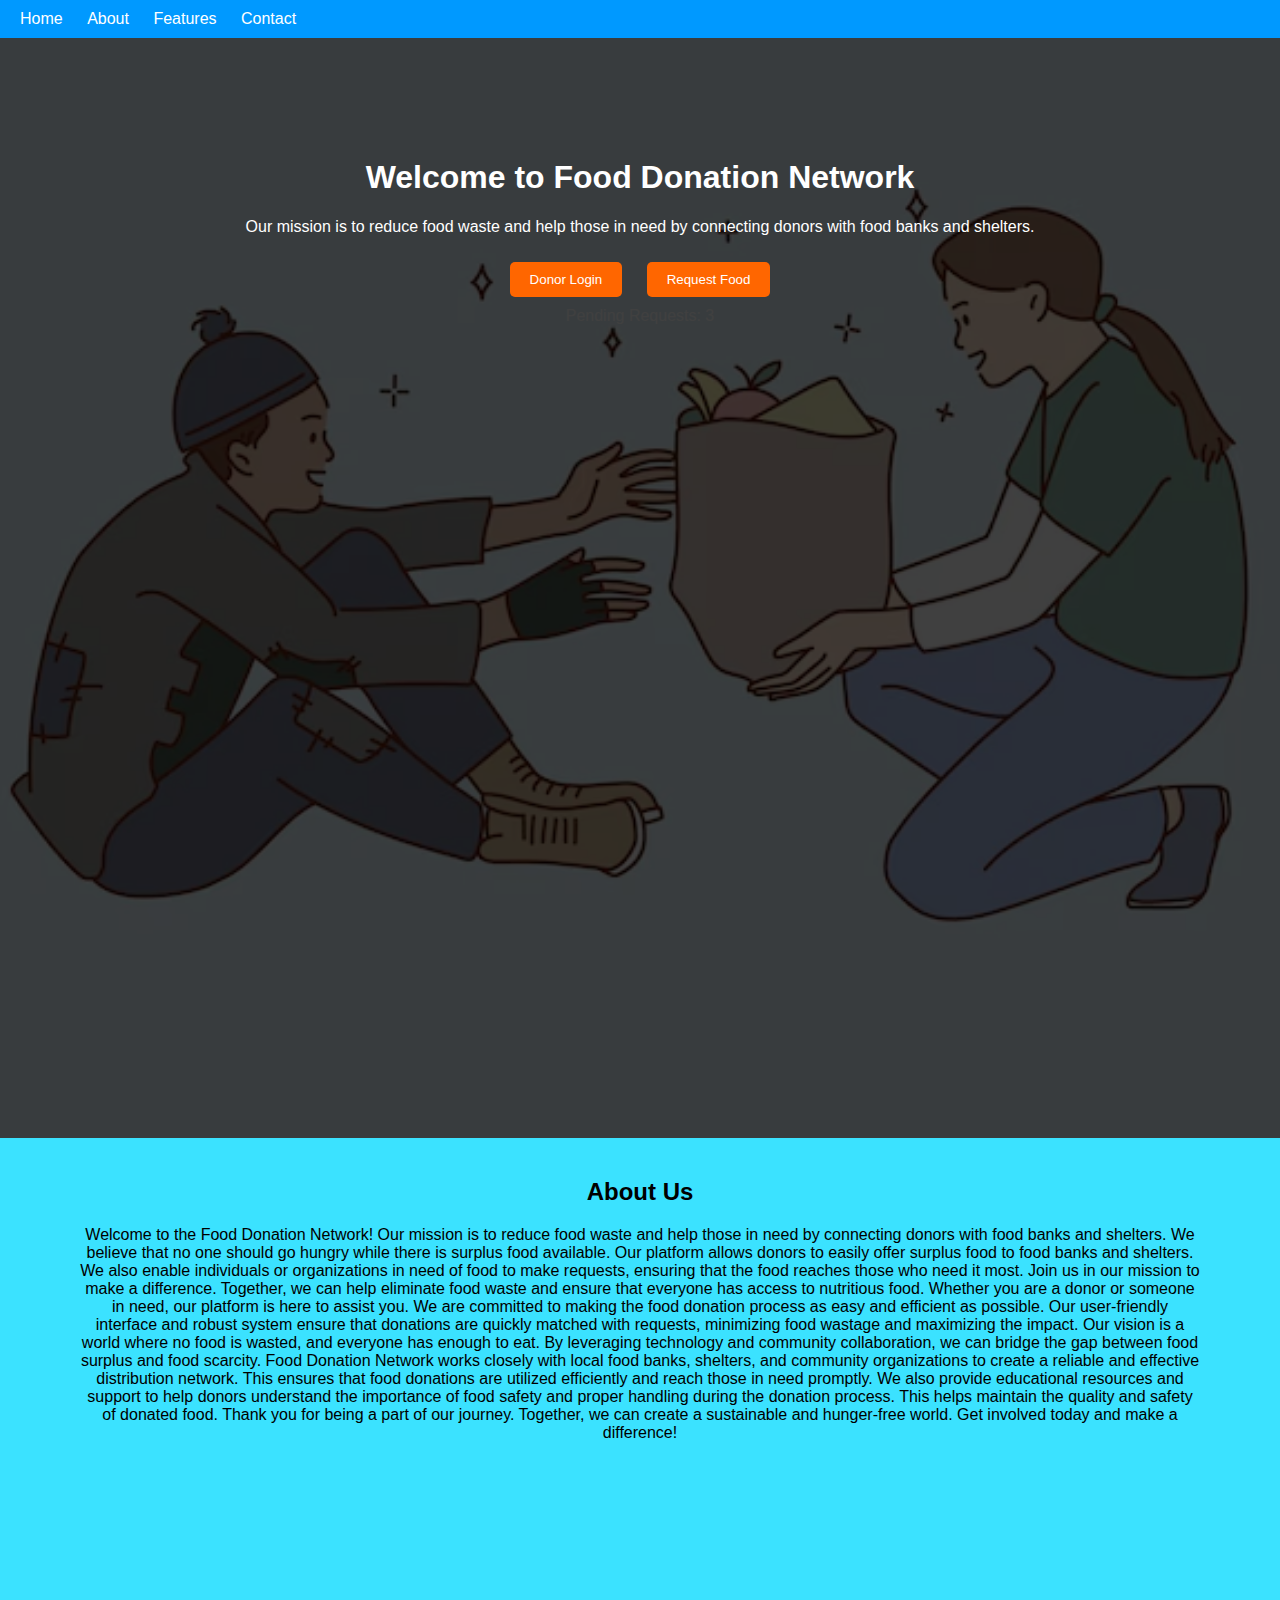
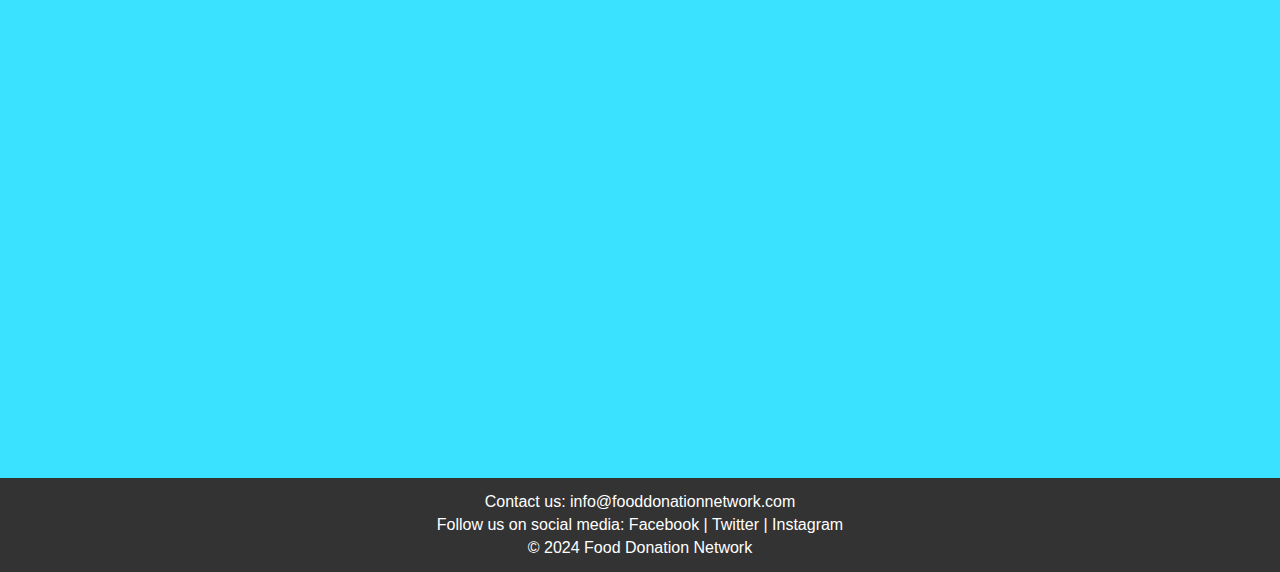
<file: index.html>
<!DOCTYPE html>
<html lang="en">
<head>
    <meta charset="UTF-8">
    <meta name="viewport" content="width=device-width, initial-scale=1.0">
    <title>Food Donation Network</title>
    <link rel="stylesheet" href="./css/style.css">
</head>
<body>
    <!-- Header -->
    <header>
        <nav>
            <ul>
                <li><a href="#home">Home</a></li>
                <li><a href="#about">About</a></li>
                <li><a href="#features">Features</a></li>
                <li><a href="#contact">Contact</a></li>
            </ul>
        </nav>
    </header>

    <!-- Home Page -->
    <section id="home" class="hero-section">
        <div class="overlay"></div>
        <h1>Welcome to Food Donation Network</h1>
        <p>Our mission is to reduce food waste and help those in need by connecting donors with food banks and shelters.</p>
        <button onclick="showLoginPopup()">Donor Login</button>
        <button onclick="showRequestPopup()">Request Food</button>
        <div id="requests-count" class="requests-count"></div>
    </section>

    <!-- About Section -->
    <section id="about" class="section" >
        <h2>About Us</h2>
        <p>
            Welcome to the Food Donation Network! Our mission is to reduce food
            waste and help those in need by connecting donors with food banks and
            shelters. We believe that no one should go hungry while there is surplus
            food available.

            Our platform allows donors to easily offer surplus food to food banks
            and shelters. We also enable individuals or organizations in need of
            food to make requests, ensuring that the food reaches those who need it
            most.

            Join us in our mission to make a difference. Together, we can help
            eliminate food waste and ensure that everyone has access to nutritious
            food. Whether you are a donor or someone in need, our platform is here
            to assist you.

            We are committed to making the food donation process as easy and
            efficient as possible. Our user-friendly interface and robust system
            ensure that donations are quickly matched with requests, minimizing food
            wastage and maximizing the impact.

            Our vision is a world where no food is wasted, and everyone has enough
            to eat. By leveraging technology and community collaboration, we can
            bridge the gap between food surplus and food scarcity.

            Food Donation Network works closely with local food banks, shelters, and
            community organizations to create a reliable and effective distribution
            network. This ensures that food donations are utilized efficiently and
            reach those in need promptly.

            We also provide educational resources and support to help donors
            understand the importance of food safety and proper handling during the
            donation process. This helps maintain the quality and safety of donated
            food.

            Thank you for being a part of our journey. Together, we can create a
            sustainable and hunger-free world. Get involved today and make a
            difference!
          </p>
    </section>

    <!-- Footer -->
    <footer id="contact">
        <p>Contact us: info@fooddonationnetwork.com</p>
        <p>Follow us on social media: Facebook | Twitter | Instagram</p>
        <p>&copy; 2024 Food Donation Network</p>
    </footer>

    <!-- Login Popup -->
    <div id="login-popup" class="popup">
        <div class="popup-content" id="popupid">
            <span class="close" onclick="closePopup('login-popup')">&times;</span>
            <h3>Donor Login</h3>
            <form id="login-form">
                <label for="login-username">Username:</label>
                <input type="text" id="login-username" required>
                <label for="login-password">Password:</label>
                <input type="password" id="login-password" required>
                <button type="submit">Login</button>
                <p>New Donor? <a href="#" onclick="showRegisterPopup()">Register here</a></p>
            </form>
        </div>
    </div>

    <!-- Register Popup -->
    <div id="register-popup" class="popup">
        <div class="popup-content" id="popupid">
            <span class="close" onclick="closePopup('register-popup')">&times;</span>
            <h3>Donor Registration</h3>
            <form id="register-form">
                <label for="register-username">Username:</label>
                <input type="text" id="register-username" required>
                <label for="register-password">Password:</label>
                <input type="password" id="register-password" required>
                <button type="submit">Register</button>
            </form>
        </div>
    </div>

    <!-- Request Popup -->
    <div id="request-popup" class="popup">
        <div class="popup-content" id="popupid">
            <span class="close" onclick="closePopup('request-popup')">&times;</span>
            <h3>Request Food</h3>
            <form id="request-form">
                <label for="request-location">Location:</label>
                <input type="text" id="request-location" required>
                <button type="submit">Submit</button>
            </form>
        </div>
    </div>

    <script src="./js/script.js"></script>
</body>
</html>
</file>
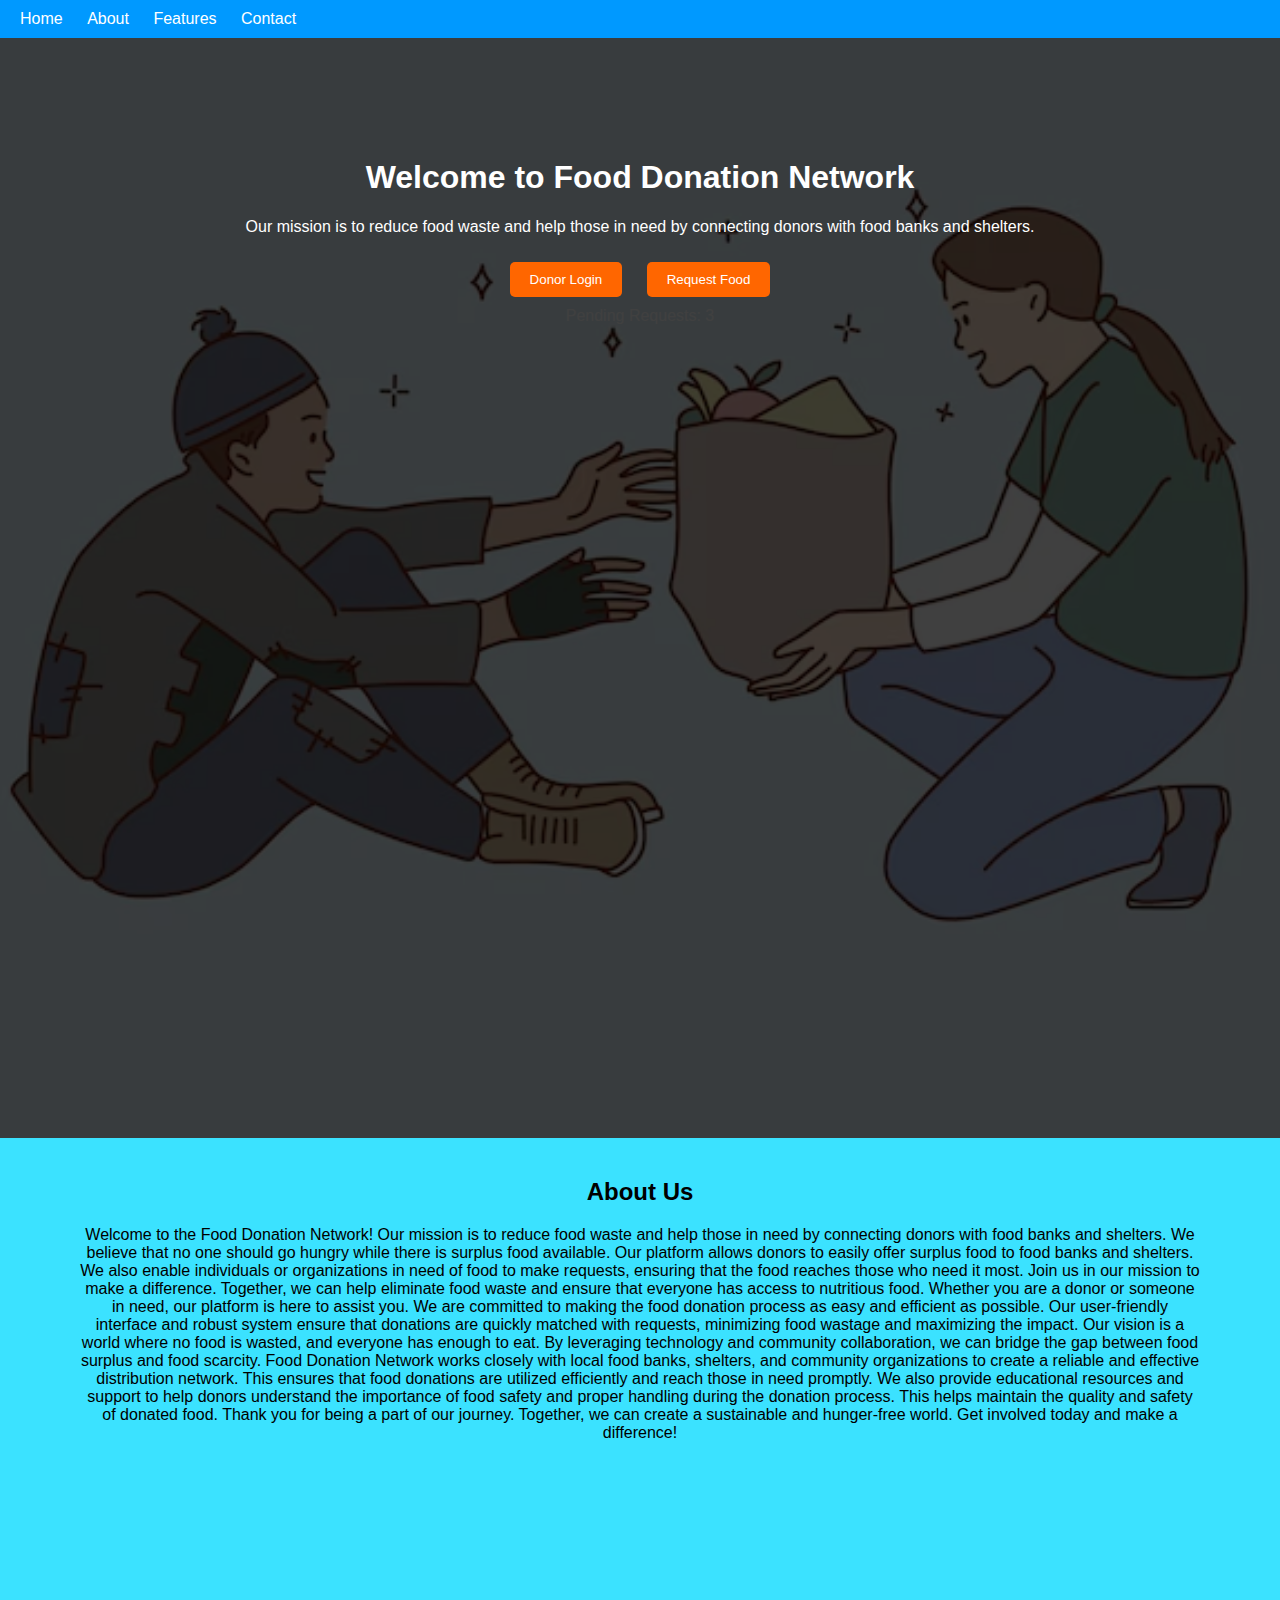
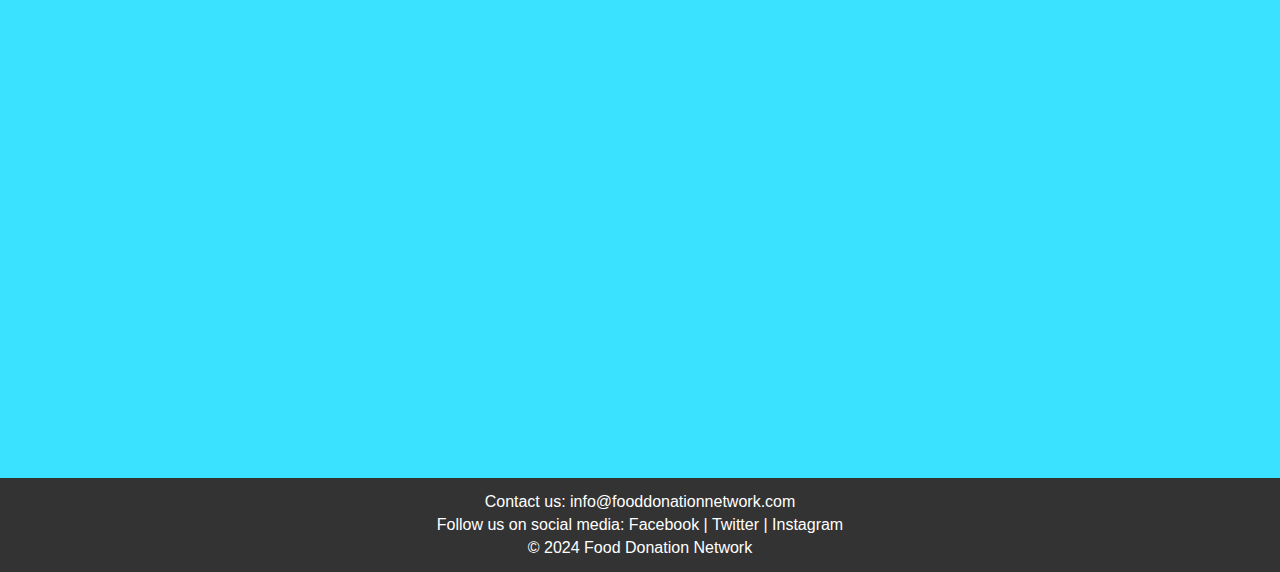
<file: dashboard.html>
<!DOCTYPE html>
<html lang="en">
<head>
    <meta charset="UTF-8">
    <meta name="viewport" content="width=device-width, initial-scale=1.0">
    <title>Dashboard</title>
    <link rel="stylesheet" href="./css/dashboard.css">
    <link rel="stylesheet" href="./css/style.css">
</head>
<body>
    <div id="dashboard" class="dashboard">
        <header class="dashboard-header">
            <h2>Welcome, <span id="user-name">User</span></h2>
            <button onclick="logout()">Logout</button>
        </header>
        <div class="container">
            <nav class="dashboard-sidebar">
                <ul>
                    <li onclick="showSection('dashboard-home')">Dashboard</li>
                    <li onclick="showSection('create-donation')">Create Donation</li>
                    <li onclick="showSection('view-donations')">View Donations</li>
                    <li onclick="showSection('profile')">Profile</li>
                    <li onclick="showSection('settings')">Settings</li>
                </ul>
            </nav>
            <main class="dashboard-main">
                <section id="dashboard-home" class="dashboard-section">
                    <h3>Dashboard Home</h3>
                    <p>Welcome to your dashboard.</p>
                    <h4>Pending Requests</h4>
                    <div id="pending-requests">
                        <!-- List of requests will appear here -->
                    </div>
                </section>
                <section id="create-donation" class="dashboard-section">
                    <h3>Create Donation</h3>
                    <form id="donation-form">
                        <label for="food-type">Food Type:</label>
                        <input type="text" id="food-type" name="foodType" required>
                        <label for="quantity">Quantity:</label>
                        <input type="number" id="quantity" name="quantity" required>
                        <label for="expiry-date">Expiry Date:</label>
                        <input type="date" id="expiry-date" name="expiryDate" required>
                        <label for="pickup-location">Pickup Location:</label>
                        <input type="text" id="pickup-location" name="pickupLocation" required>
                        <label for="notes">Additional Notes:</label>
                        <textarea id="notes" name="notes"></textarea>
                        <button type="submit" class="submit">Submit</button>
                        <button type="button" class="cancel" onclick="cancelForm()">Cancel</button>
                    </form>
                </section>
                <section id="view-donations" class="dashboard-section">
                    <h3>View Donations</h3>
                    <input type="text" id="search" placeholder="Search donations...">
                    <div id="donations-list">
                        <!-- List of donations will appear here -->
                    </div>
                </section>
                <section id="profile" class="dashboard-section">
                    <h3>Profile</h3>
                    <p>User information and settings.</p>
                </section>
                <section id="settings" class="dashboard-section">
                    <h3>Settings</h3>
                    <p>Account settings and preferences.</p>
                </section>
            </main>
        </div>
    </div>

    <script src="./js/dashboard.js"></script>
</body>
</html>
</file>
<file: css/style.css>
/* General Styles */
html{
    scroll-behavior: smooth;
}
body {
    font-family: Arial, sans-serif;
    margin: 0;
    padding: 0;
}

header {
    background-color: #0099ff;
    color: white;
    padding: 10px 20px;
}

header nav ul {
    list-style-type: none;
    margin: 0;
    padding: 0;
}

header nav ul li {
    display: inline;
    margin-right: 20px;
}

header nav ul li a {
    color: white;
    text-decoration: none;
}

.hero-section {
    background: url('../img/food-donation-pack.avif') no-repeat center center/cover;
    color: white;
    text-align: center;
    padding: 100px 20px;
    position: relative;
    height: 100vh;
}

.hero-section .overlay {
    position: absolute;
    top: 0;
    left: 0;
    width: 100%;
    height: 100%;
    background: rgba(0, 0, 0, 0.75);
}

.hero-section h1, .hero-section p, .hero-section button {
    position: relative;
    z-index: 1;
}

.hero-section button {
    background-color: #ff6600;
    border: none;
    border-radius: 5px;
    padding: 10px 20px;
    color: white;
    cursor: pointer;
    margin: 10px;
}

.hero-section button:hover {
    background-color: #cc5200;
}

.section {
    padding: 20px;
    text-align: center;
    height: 100vh;
}

footer {
    background-color: #333;
    color: white;
    text-align: center;
    padding: 10px 20px;
}

footer p {
    margin: 5px 0;
}

/* Popup Styles */
.popup {
    display: none;
    position: fixed;
    top: 0;
    left: 0;
    width: 100%;
    height: 100%;
    background: rgba(0, 0, 0, 0.5);
    justify-content: center;
    align-items: center;
}
#popupid{
    width: 600px;
    display: flex;
    flex-direction: column;
    justify-content: center;
    align-items: center;
}
#popupid form{
    width: 100%;
    display: flex;
    gap: 5px;
    flex-direction: column;
}
#popupid form input{
    padding: 3px;
    outline: none;
    border: 1px solid #cc5200;
    border-radius: 5px;
}
#popupid form button{
    padding: 5px;
    border: 1px solid #41cc00;
    border-radius: 5px;
    background-color: rgb(119, 209, 101);
    color: black;
    cursor: pointer;
}
.close{
    font-size: 30px;
}

.popup-content {
    /* width: 100%; */
    background: white;
    padding: 20px;
    /* border: 1px solid red; */
    border-radius: 5px;
    width: 300px;
    position: relative;
}


.popup-content h3 {
    margin-top: 0;
}

.popup-content .close {
    position: absolute;
    top: 10px;
    right: 10px;
    cursor: pointer;
}

#about{
    background-color: #00d9ffc4;
    padding: 20px 80px;
}



/* login and register and request pop up code  */
#login-popup,#register-popup,#request-popup{
    z-index: 999999;
}
</file>
<file: css/dashboard.css>
/* Dashboard Styles */
body{
    background-color: #ebd7d7;
}
.dashboard {
    /* display: flex; */
    height: 100vh;
}

.dashboard-header {
    background-color: #8471c9bb;
    color: white;
    padding: 10px 20px;
    flex: 0 0 100%;
    display: flex;
    justify-content: space-between;
    align-items: center;
    border-radius: 0px 0px 20px 20px;
}
.dashboard-header #user-name{
    color: orange;
    background-color: black;
    padding: 2px 5px;
    border-radius: 5px;
}
.dashboard-header button{
    font-size: 15px;
    padding: 5px;
    border: none;
    border-radius: 5px;
    box-shadow: 0px 0px 20px rgb(0, 0, 0);
    cursor: pointer;
    transition: .3s;
}
.dashboard-header button:hover{
    color: white;
    background-color: black;
    transition: .3s;
    box-shadow: 0px 0px 20px rgb(255, 255, 255);
}
.container{
    display: flex;
    flex-direction: row;
}

.dashboard-sidebar {
    /* display: none; */
    width: 300px;
    height: 100vh;
    background-color: #d3cdcd;
    flex: 0 0 200px;
    padding: 20px;
    box-shadow: 2px 0 5px rgba(0,0,0,0.1);
    /* position: fixed; */
    border-radius: 0px 20px 20px 0px;
    position: sticky;
    top: 0;

}

.dashboard-sidebar ul {
    list-style-type: none;
    margin: 0;
    padding: 0;
}

.dashboard-sidebar ul li {
    border-radius: 5px;
    padding: 10px 5px;
    cursor: pointer;
}

.dashboard-sidebar ul li:hover {
    background-color: #ffffff;
}

.dashboard-main {
    flex: 1;
    padding: 20px;
}

.dashboard-section {
    width: 100%;
    display: none;
    background-color: aquamarine;
    padding: 10px;
    border-radius: 10px;
    margin-bottom: 10px;
}
/* #dashboard-home{
    display:contents;
} */

.dashboard-section.active {
    display: block;
}

#donations-list, #pending-requests {
    border: 1px solid #ccc;
    padding: 10px;
    margin-top: 10px;
}

#donations-list div, #pending-requests div {
    padding: 10px;
    border-bottom: 1px solid #ccc;
}




#create-donation {
    width: 100%;
    /* display: flex; */
    flex-direction: column;
    justify-content: center;
    align-items: center;
}
#create-donation form{
    width: 100%;
    display: flex;
    gap: 3px;
    flex-direction: column;
}
#create-donation form input,textarea{
    padding: 3px;
    outline: none;
    border: 1px solid #cc5200;
    border-radius: 5px;
}
#create-donation form button{
    margin-top: 10px;
    padding: 5px;
    border: 1px solid #41cc00;
    border-radius: 5px;
    background-color: rgb(119, 209, 101);
    color: black;
    cursor: pointer;
}
#create-donation form .submit{
    background-color: greenyellow;
}
#create-donation form .cancel{
    background-color: red;
    color: white;
}
</file>
